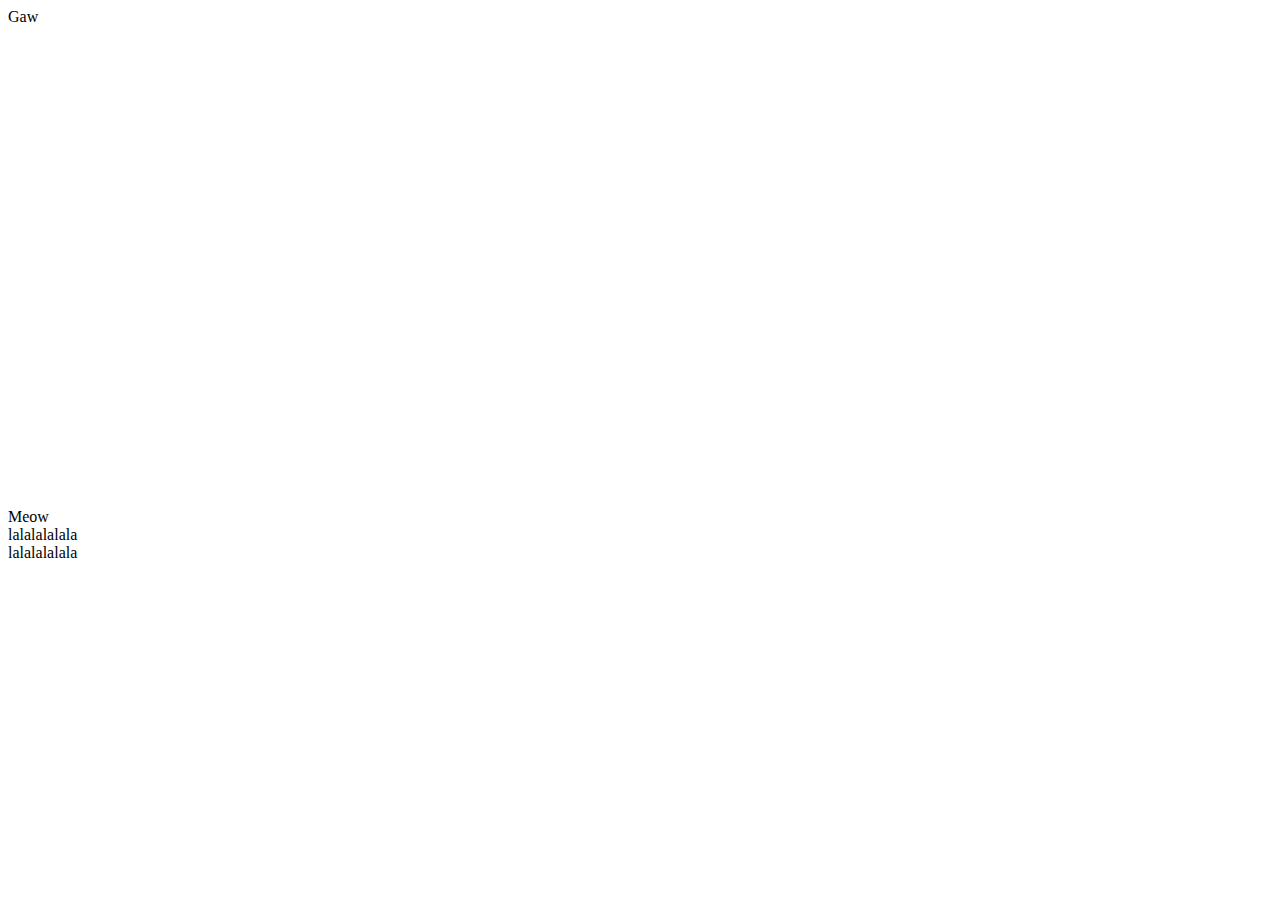
<file: index.html>
<!DOCTYPE html>
<html lang="en">
<head>
    <link rel="stylesheet" href="style.css">
    <meta charset="UTF-8">
    <meta name="viewport" content="width=device-width, initial-scale=1.0">
    <meta http-equiv="X-UA-Compatible" content="ie=edge">
    <title>Document</title>
</head>
<body>
    <div class="sebek">Lorem, ipsum dolor sit amet consectetur adipisicing elit. Provident hic deleniti voluptates aut inventore accusamus voluptatibus eaque itaque pariatur nostrum minima numquam, sed ullam delectus architecto animi ipsam libero voluptatum!</div>
    <div class="kotlowan"> lalalalalala </div>
    <div class="kotlowan"> lalalalalala </div>
    <div class="kotlowan"> lalalalalala </div>
</body>
<script src="script.js"></script>
</html>
</file>
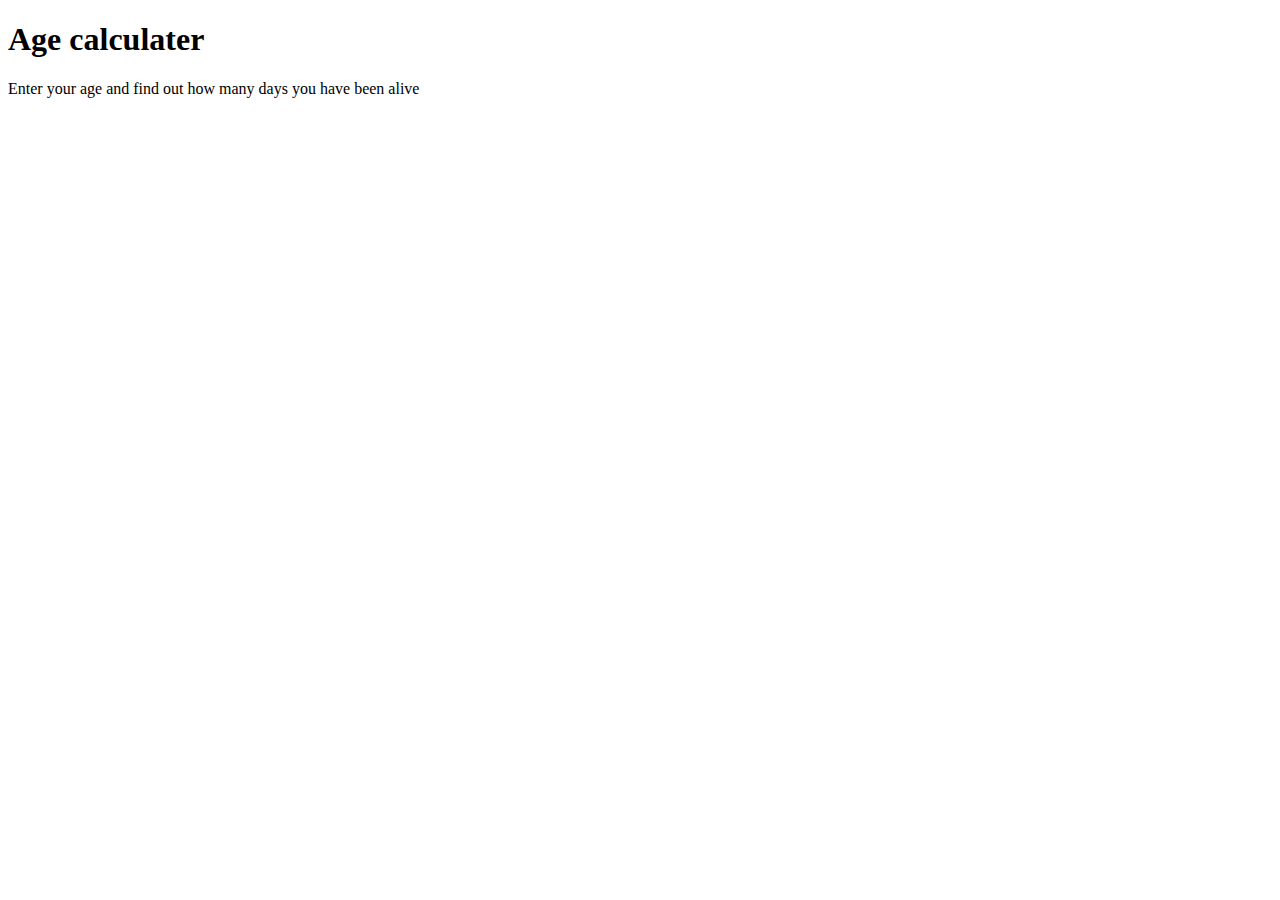
<file: ex2.html>
<!DOCTYPE html>
<html lang="en">
<head>
    <meta charset="UTF-8">
    <meta name="viewport" content="width=device-width, initial-scale=1.0">
    <meta http-equiv="X-UA-Compatible" content="ie=edge">
    <title>Document</title>
    <script src="ex2.js"></script>
</head>
<body>
    <h1>Age calculater</h1>
    <p>Enter your age and find out how many days you have been alive</p>
</body>
</html>
</file>
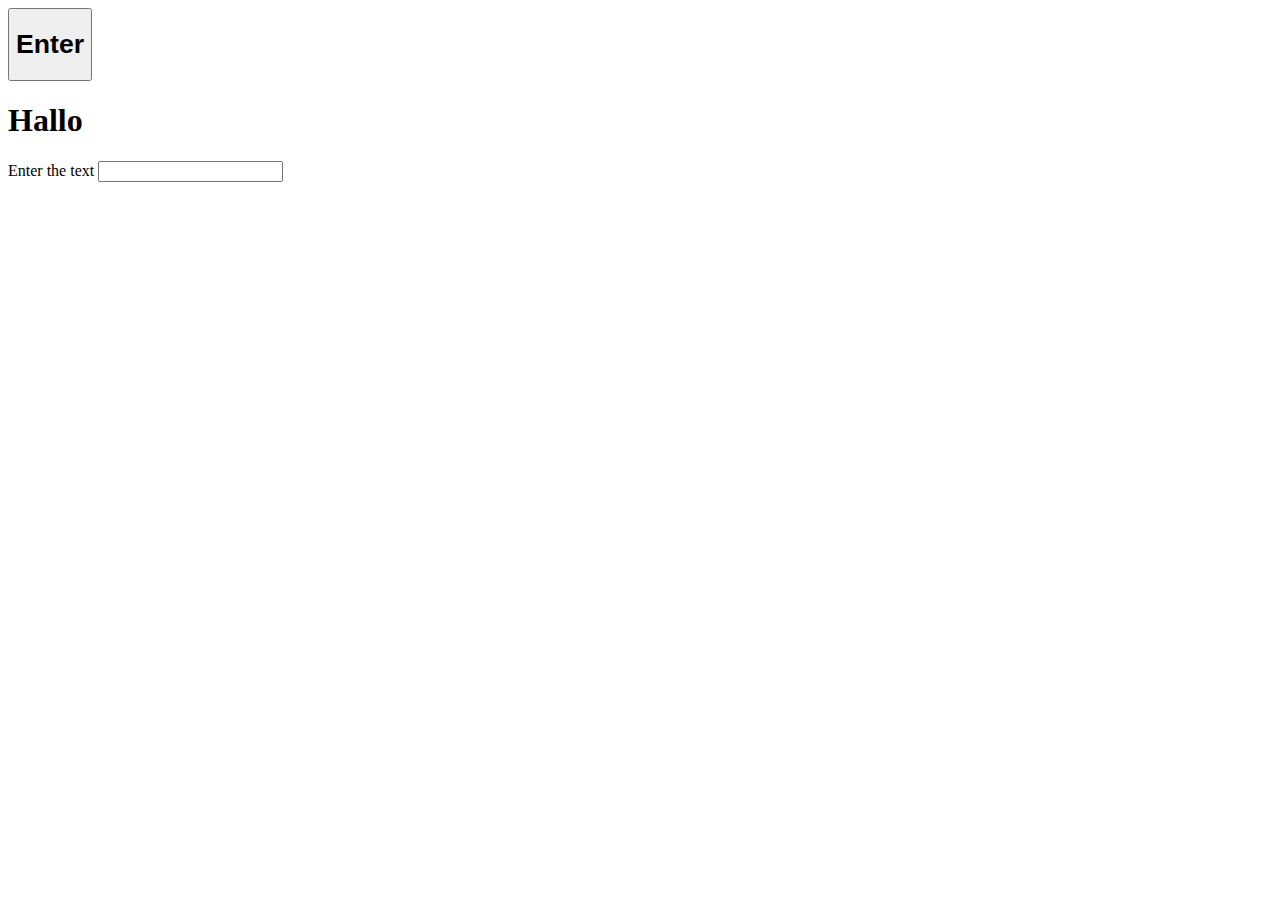
<file: js-dom.html>
<!DOCTYPE html>
<html lang="en">
<head>
    <meta charset="UTF-8">
    <meta name="viewport" content="width=device-width, initial-scale=1.0">
    <title>Document</title>
</head>
<body>
    <button id="btn"><h1>Enter</h1></button>
    <h1 id="text">Hallo</h1>
    <form>
        <label for="input-text">Enter the text</label>
        <input id="input-text" type="text" name="input-text"></input>
    </form>
    <script src="js-dom.js"></script>
</body>
</html>
</file>
<file: style.css>
.sebek{
    width: 1000px;
    height: 500px;
}
</file>
